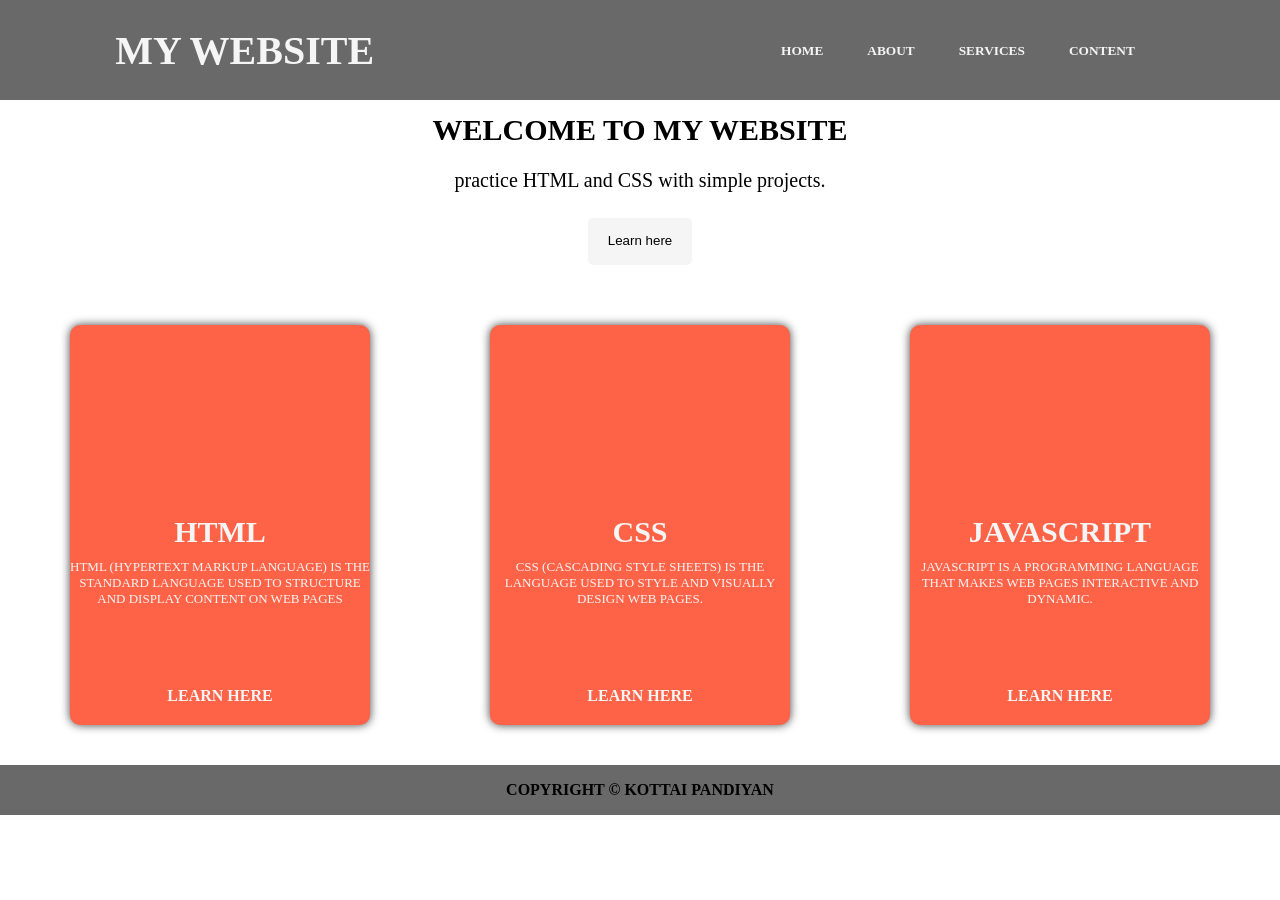
<file: simpleweb.html>
<!DOCTYPE html>
<html lang="en">
<head>
    <meta charset="UTF-8">
    <meta name="viewport" content="width=device-width, initial-scale=1.0">
    <title>Document</title>
    <link rel="stylesheet" href="simpleweb.css">
</head>
<body>
    <nav>
        <h1 class="h">My Website</h1>
        <ul>
            <li><a href="#"> home</a></li>
            <li><a href="#">About</a></li>
            <li><a href="#">Services</a></li>
            <li><a href="#">content</a></li>
        </ul>
    </nav>
    <span>
   <div class="middle">
         <h2>welcome to my website</h2>
                  
   </div>
    <p>practice HTML and CSS with simple projects.</p>
   <div class="btn">
   <button id="button">Learn here</button>
   </div>
    </span>
<section class="container">
     <div class="card">
        <div class="card-image1 "></div>
        <h2>HTML</h2>
        <p>HTML (HyperText Markup Language) is the standard language used to structure and display content on web pages</p>
        <a href="https://www.w3schools.com/html/">Learn here</a>
     </div>
     <div class="card">
        <div class="card-image2"></div>
        <h2>CSS</h2>
        <p>CSS (Cascading Style Sheets) is the language used to style and visually design web pages.</p>
        <a href="https://www.w3schools.com/css/">Learn here</a>
     </div>
     <div class="card">
        <div class="card-image3"></div>
        <h2>JavaScript</h2>
        <p>JavaScript is a programming language that makes web pages interactive and dynamic. </p>
        <a href="https://www.w3schools.com/js/">Learn here</a>
     </div>

</section>

    </div>

    <bottom>
        <p>copyright &copy; kottai pandiyan</p>
    </bottom>
</body>
</html>
</file>
<file: simpleweb.css>
*{
    margin: 0;
    list-style: none;
    padding: 0;
    box-sizing: border-box;
}



nav{
    background-color: dimgray;
    height: 100px;
    border-radius: 0px;
    display: flex;
    align-items: center;
    justify-content: space-between;
    padding: 20px 9%;
    
   
}
.h{
    font-weight: 600;
    color:whitesmoke;
    font-style:unset;
    font-size: 40px;
    text-transform: uppercase;
}
li{
    display: inline-block;
    
}
li a{
    color: whitesmoke;
    font-size: smaller;
    padding: 10px;
    font-weight: 700;
    margin-right: 20px;
    text-decoration: none;
    text-transform: uppercase;
    
}
nav ul li{
    position: relative;
}
nav ul li::after{
    content: " ";
    width: 0%;
    height: 3px;
    border-radius: 2px;
    background-color: whitesmoke;
    position: absolute;
    left: 0;
    bottom: -5px;
    transition: 0.5s;
}
nav ul li:hover::after{
    width: 80%;
}
.middle{
    display: flex;
    align-items: center;
    justify-content: center;
} 
p{
    display: flex;
    align-items: center;
    justify-content: center;
} 
.btn{
 display: flex;
    align-items: center;
    justify-content: center; 
}
#button{
   
    line-height: 2.0; 
    margin-top: 18px;
    color: black;
    padding: 10px 20px;
    border: none;
    border-radius: 5px;
    cursor: pointer;
    background-color: whitesmoke;
}
#button:hover{
    background-color: tomato;
    transform: scale(1.05);
    transition: 0.3s;
}
span{
    line-height: 2.0;
}
span p{
    font-size: 20px;
    font-weight: 200;
}
span h2{
    font-size: 30px;
    text-transform: uppercase;
    font-weight: 900;
}
.container{
    display: flex;
    background-color: white;
    width: 100%;
    height: 500px;
    justify-content: center;
    
}
.card{
    display: flex;
    flex-direction: column;
    margin: 60px;
    height: 400px;
    width: 300px;
    background-color: tomato;
    border-radius: 10px;
    text-align: center;
    padding-bottom: 20px;
    box-shadow: 0px 0px 10px 0px rgba(0,0,0,0.75);
    overflow: hidden;
    transition: transform 0.35s ease, box-shadow 0.3s ease;
}
.card:hover{
    transform: scale(1.05);
    box-shadow: 0px 0px 20px 0px rgba(0,0,0,0.75);

}
.card:hover .card-image{
    transform: scale(1.2);
    filter: blur(2px);
}
.card-image1 {
    height: 150px;
    margin-bottom: 40px;
    background-size: contain;
    background-repeat: no-repeat;
    background-position: center;
    background-image: url("https://freepngdesign.com/content/uploads/images/p63-18-html5-8256444703.png");

   }
   .card-image2 {
    height: 150px;
    margin-bottom: 40px;
    background-size: contain;
    background-repeat: no-repeat;
    background-position: center;
    background-image: url("https://1000logos.net/wp-content/uploads/2020/09/CSS-Logo-2011.png");

   }
   .card-image3 {
    height: 150px;
    margin-bottom: 40px;
    background-size: contain;
    background-repeat: no-repeat;
    background-position: center;
    background-image: url("https://logos-world.net/wp-content/uploads/2023/02/JavaScript-Symbol.png");

   }
.card  h2{
    font-size: 30px;
    text-transform: uppercase;
    font-weight: 900;
    transition: color 0.3s ease;
    color: whitesmoke;
}
.card p{
    font-size: 13px;
    font-weight: 200;
    transition: color 0.3s ease;
    color: whitesmoke;
    margin: 10px 20px;
    padding-bottom: 20px;
    font-weight: 400;
    text-transform: uppercase;

}
.card a{
    align-self: center;   
    display: inline-block;
    margin-top: auto;
    padding-top: 10px;
    text-decoration: none;
    color: whitesmoke;
    font-weight: 700;
    position: relative;
    text-transform: uppercase;
}
.card a::after{
    content: "";
    position: absolute;
    left: 0;
    bottom: -3px;
    width: 0%;
    height: 2px;
    background-color: whitesmoke;
    transition: width 0.3s ease;
}
.card:hover a::after{
     width: 100%; 
    }
.card h2,
.card p,
.card a {
    margin-left: 0;
    margin-right: 0;
}
bottom{
    width: 100%;
    background-color: dimgray;
    height: 50px;
    display: flex;
    align-items: center;
    justify-content: center;
    text-transform: uppercase;
    font-weight: 700;
}

bottom:hover{
    color: whitesmoke;
    
}

@media (max-width: 900px) {
    .h{ font-size: 30px; }
    li a{ font-size: 12px; margin-right: 10px; padding: 8px; }
    span h2{ font-size: 24px; }
    span p{ font-size: 16px; }
    .card{ margin: 30px; width: 260px; height: 380px; }
}

@media (max-width: 700px) {
    nav{ flex-direction: column; padding: 15px 5%; gap: 10px; }
    nav ul{ justify-content: center; }
    li a{ margin-right: 5px; }
    .container{ flex-direction: column; align-items: center; height: auto; padding: 20px 0; }
    .card{ margin: 20px 0; width: 85%; max-width: 320px; height: auto; min-height: 360px; }
}

@media (max-width: 480px) {
    .h{ font-size: 24px; }
    li a{ font-size: 11px; padding: 6px; margin-right: 4px; }
    span h2{ font-size: 20px; }
    span p{ font-size: 14px; padding: 0 10px; }
    #button{ padding: 8px 16px; font-size: 14px; }
    .card{ width: 90%; }
    .card h2{ font-size: 24px; }
    .card-image1, .card-image2, .card-image3{ height: 110px; }
    bottom p{ font-size: 12px; }
}
</file>
